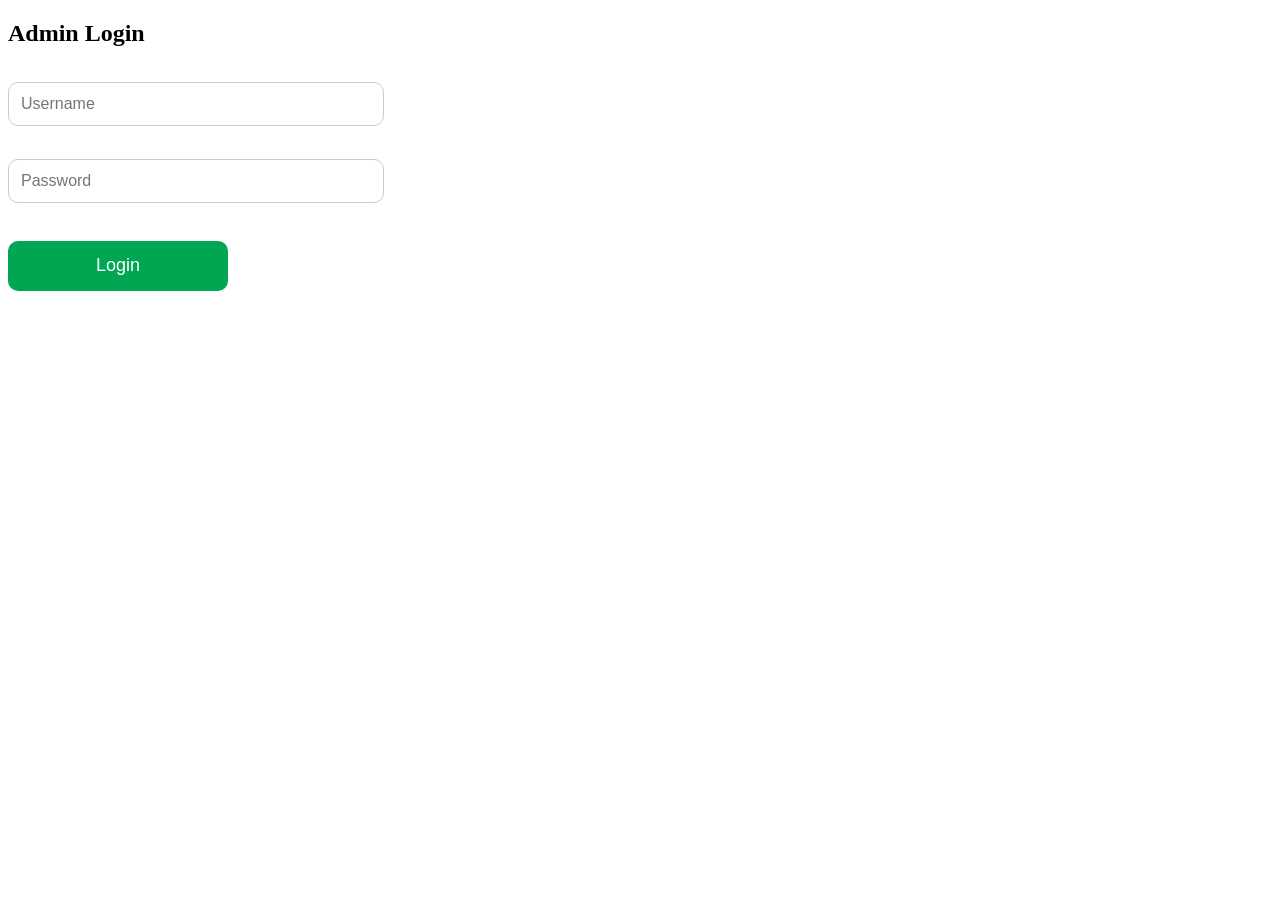
<file: admin.html>
<!DOCTYPE html>
<html lang="en">
<head>
<meta charset="UTF-8">
<meta name="viewport" content="width=device-width, initial-scale=1.0">
<title>Admin Login</title>
<link rel="stylesheet" href="style.css">
</head>

<body>

<h2>Admin Login</h2>

<input type="text" id="username" placeholder="Username">

<br><br>

<input type="password" id="password" placeholder="Password">

<br><br>

<button onclick="adminLogin()">Login</button>

<script src="app.js"></script>

</body>
</html>
</file>
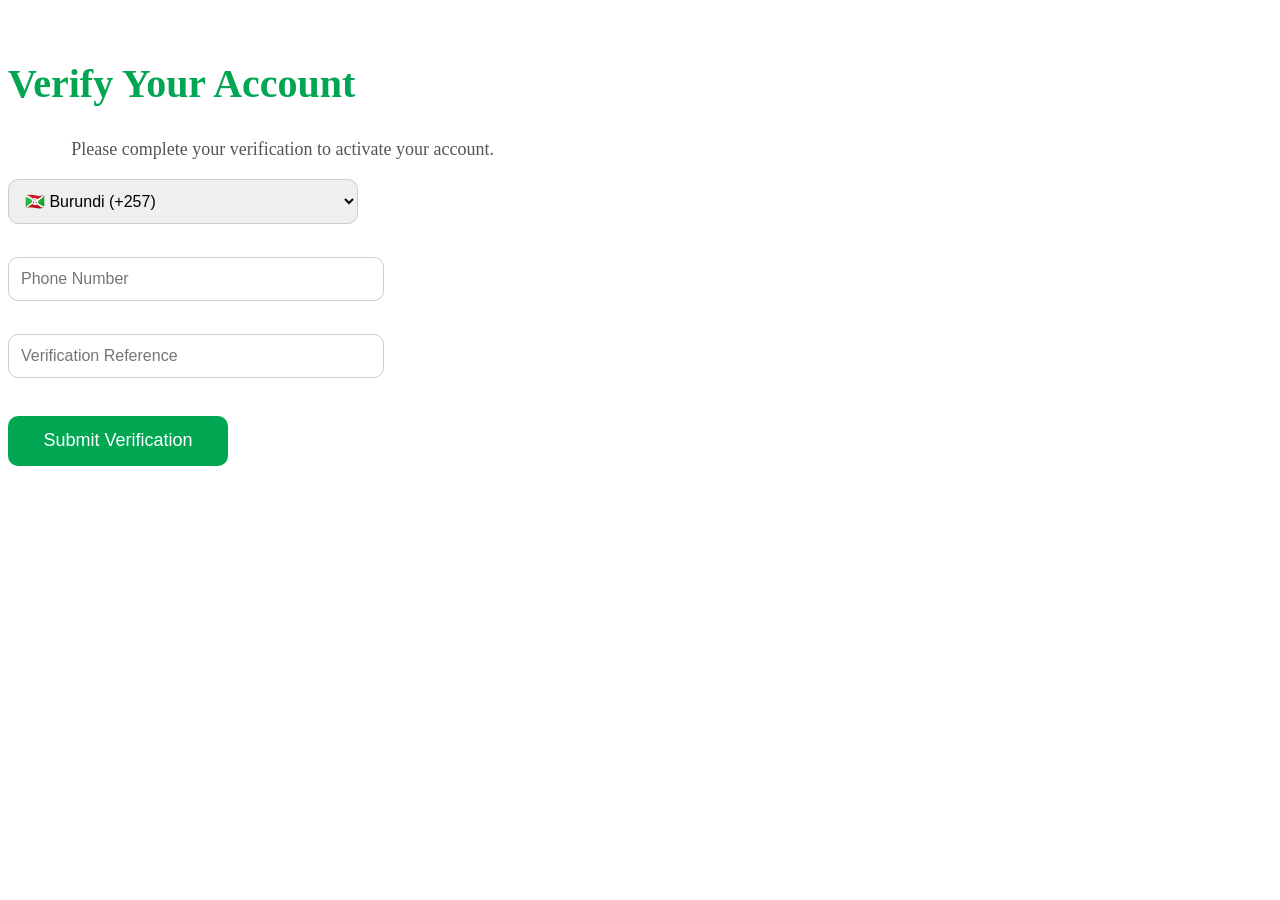
<file: verify.html>
<!DOCTYPE html>
<html lang="en">
<head>
<meta charset="UTF-8">
<meta name="viewport" content="width=device-width, initial-scale=1.0">
<title>Verify Account - LumiProfit</title>

<link rel="stylesheet" href="style.css">

</head>

<body>

<h1>Verify Your Account</h1>

<p>Please complete your verification to activate your account.</p>
<select id="country">
    <option value="+257">🇧🇮 Burundi (+257)</option>
    <option value="+250">🇷🇼 Rwanda (+250)</option>
    <option value="+255">🇹🇿 Tanzania (+255)</option>
    <option value="+254">🇰🇪 Kenya (+254)</option>
    <option value="+256">🇺🇬 Uganda (+256)</option>
</select>

<br><br>

<input
type="tel"
id="phone"
placeholder="Phone Number">

<br><br>

<input
type="text"
id="reference"
placeholder="Verification Reference">

<br><br>

<button id="submitBtn">
Submit Verification
</button>
</body>
</html>
</file>
<file: style.css>
ubody{
    margin:0;
    padding:0;
    background:#f5f5f5;
    font-family:Arial, sans-serif;
    text-align:center;
}

h1{
    color:#00a651;
    margin-top:60px;
    font-size:40px;
}

p{
    width:90%;
    margin:auto;
    color:#555;
    font-size:18px;
    line-height:30px;
    margin-top:20px;
}

button{
    width:220px;
    height:50px;
    margin-top:20px;
    border:none;
    border-radius:10px;
    background:#00a651;
    color:white;
    font-size:18px;
    cursor:pointer;
}

button:hover{
    background:#008c45;
}
select,
input{
    width:90%;
    max-width:350px;
    padding:12px;
    margin-top:15px;
    border-radius:10px;
    border:1px solid #ccc;
    font-size:16px;
}

#submitBtn{
    margin-top:20px;
}
</file>
